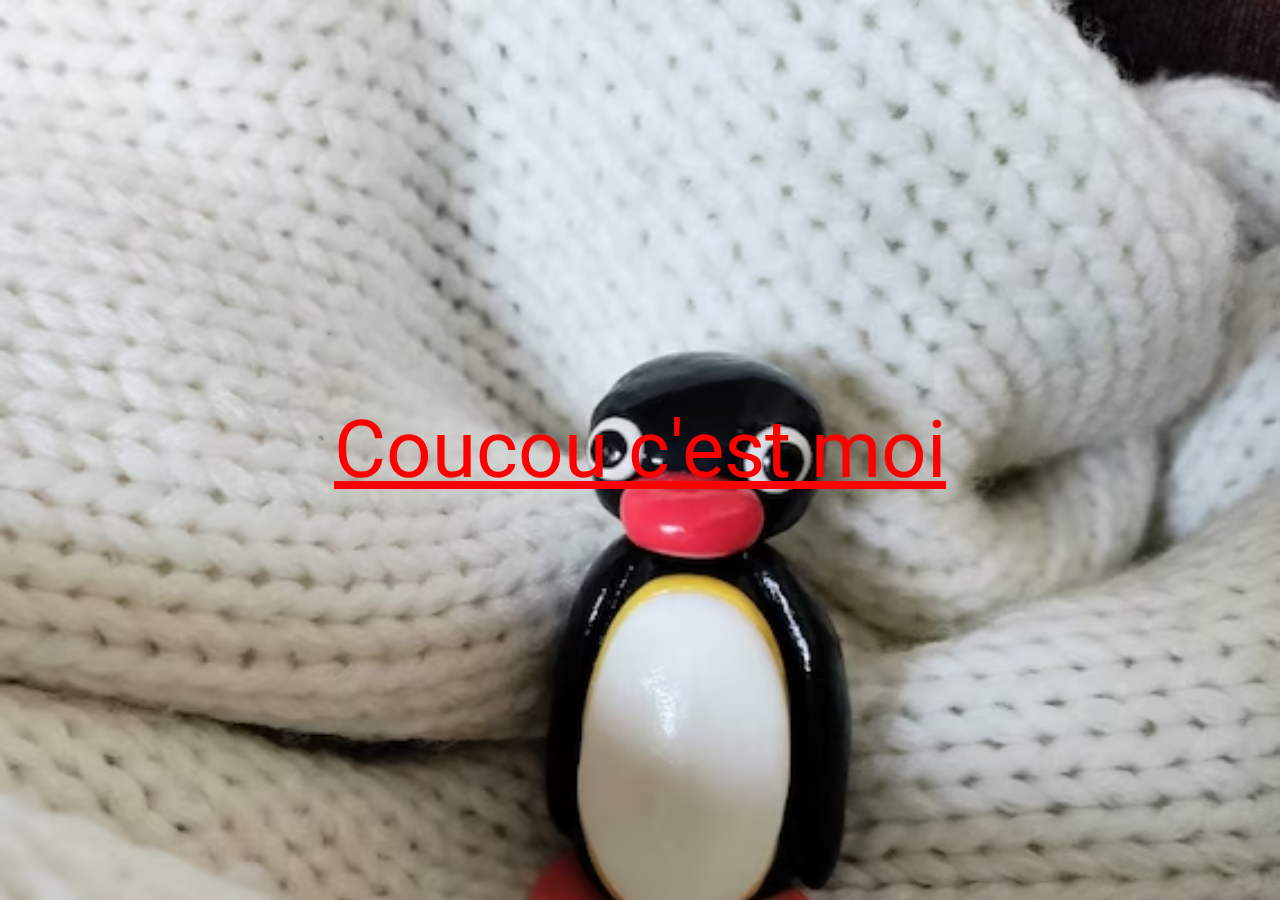
<file: index.html>
<!DOCTYPE html>
<html lang="en">
  <head>
    <meta charset="UTF-8" />
    <meta http-equiv="X-UA-Compatible" content="IE=edge" />
    <meta name="viewport" content="width=device-width, initial-scale=1.0" />
    <title>Chatte à ta mère</title>
    <link rel="stylesheet" href="CSS/style.css" />
  </head>
  <body>
    <div class="intro">
        <div class="link">
            <a href="#"> Coucou c'est moi </a>
        </div>
    </div>
  </body>
</html>
</file>
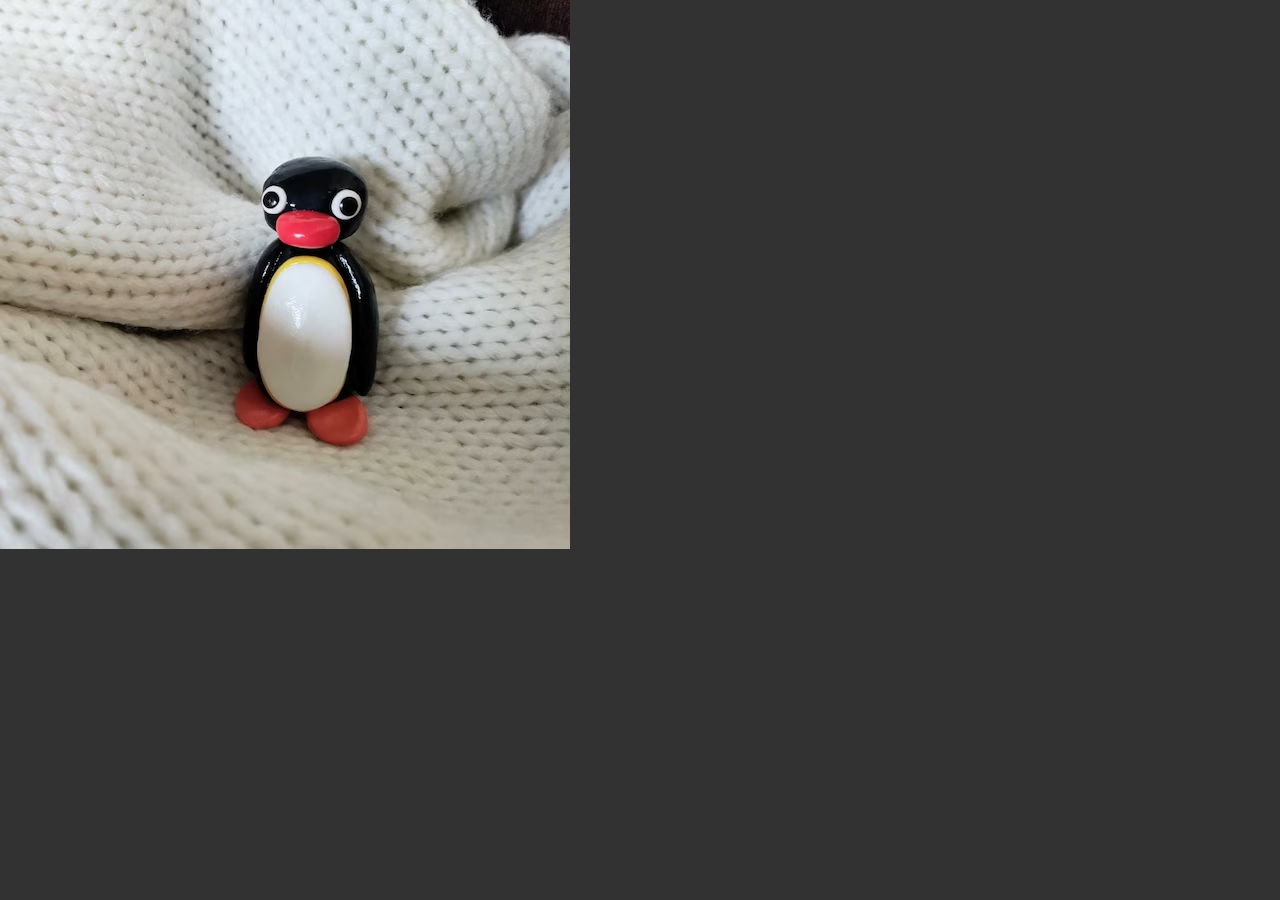
<file: index copy.html>
<!DOCTYPE html>
<html lang="en">
  <head>
    <meta charset="UTF-8" />
    <meta http-equiv="X-UA-Compatible" content="IE=edge" />
    <meta name="viewport" content="width=device-width, initial-scale=1.0" />
    <title>Chatte à ta mère</title>
    <link rel="stylesheet" href="CSS/style.css" />
  </head>
  <body>
    <!-- Header -->
    <header>
      <div class="menu">
        <ul>
          <li>
            <a href="#">
                <img src="Images/Pingu.avif" alt="Pa trouvai">
            </a>
          </li>
        </ul>
      </div>
    </header>
    <!-- Header -->
  </body>
</html>
</file>
<file: CSS/style.css>
@import url("https://fonts.googleapis.com/css2?family=Anton&family=Roboto:wght@100;300;400;500&display=swap");
* {
  margin: 0;
  padding: 0;
  box-sizing: border-box;
  font-family: "Roboto", sans-serif;
}

body {
  background-color: rgb(50, 50, 50);
}

.intro {
  background-image: url("../Images/Pingu.avif");
  width: 100vw;
  height: 100vh;
  background-size: cover;
  display:flex;
  align-items: center;   
  justify-content: center;
}

.intro .link a {
    color: red;
    font-size: 5rem;;
}
</file>
